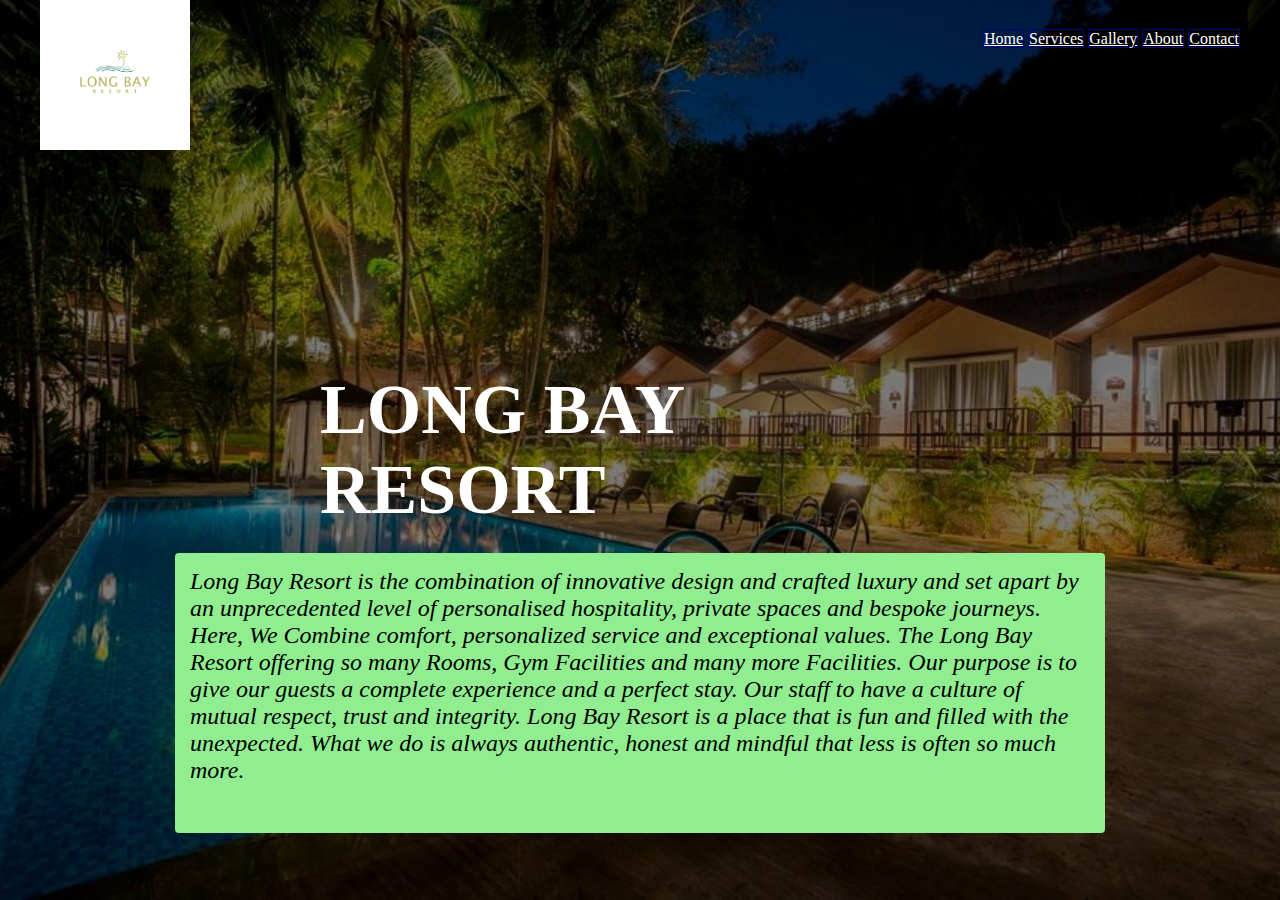
<file: about.html>
<!DOCTYPE html>
<html>
<head>
	<title>RESORT</title>
	<link rel="stylesheet" type="text/css" href="css/style.css">
</head>
<body>
	<header>
		<div class="main">
			<div class="logo">
				<img src="logo.png">
			<ul>
				<li><a href="index.html">Home</a></li>
				<li><a href="services.html">Services</a></li>
				<li><a href="gallery.html">Gallery</a></li>
				<li><a href="about.html">About</a></li>
				<li><a href="contact.html">Contact</a></li>
			</ul>
		</div>
		<div class="title">
		<h1>LONG BAY RESORT</h1>
	</div>
	<p>
		Long Bay Resort is the combination of innovative design and crafted luxury and set apart by an unprecedented level of personalised hospitality, private spaces and bespoke journeys. Here, We Combine comfort, personalized service and exceptional values. The Long Bay Resort offering so many Rooms, Gym Facilities and many more Facilities.
		
		Our purpose is to give our guests a complete experience and a perfect stay. Our staff to have a culture of mutual respect, trust and integrity. Long Bay Resort is a place that is fun and filled with the unexpected. What we do is always authentic, honest and mindful that less is often so much more.
	</p>
	</header>

</body>
</file>
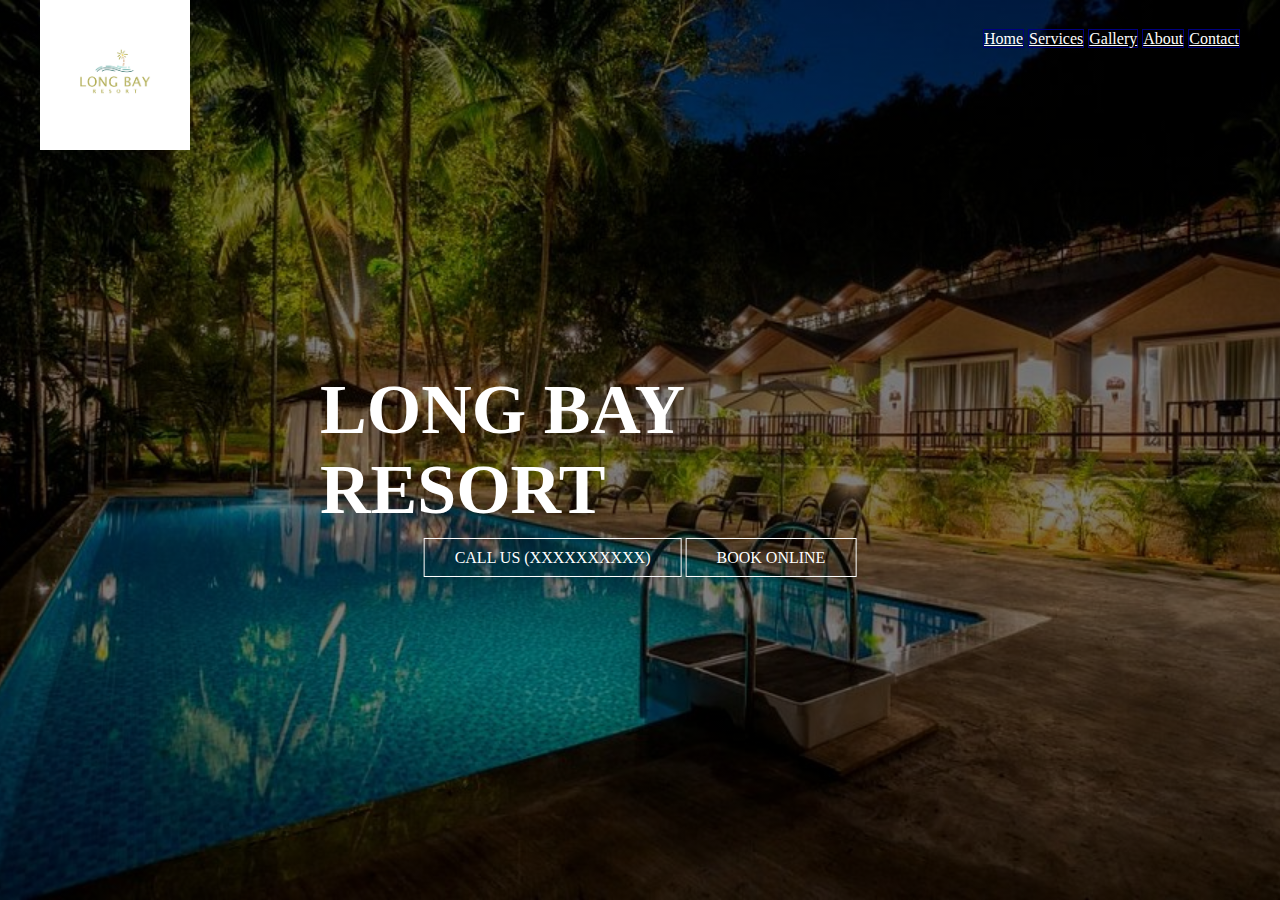
<file: contact.html>
<!DOCTYPE html>
<html>
<head>
	<title>RESORT</title>
	<link rel="stylesheet" type="text/css" href="css/style.css">
</head>
<body>
	<header>
		<div class="main">
			<div class="logo">
				<img src="logo.png">
			<ul>
				<li><a href="index.html">Home</a></li>
				<li><a href="services.html">Services</a></li>
				<li><a href="gallery.html">Gallery</a></li>
				<li><a href="about.html">About</a></li>
				<li><a href="contact.html">Contact</a></li>
			</ul>
		</div>
		<div class="title">
		<h1>LONG BAY RESORT</h1>
	</div>
	<div class="button">
		<a href="#" class="btn">CALL US (XXXXXXXXXX)</a>
		<a href="#" class="btn">BOOK ONLINE</a>
	</div>
</header>

</body>
</file>
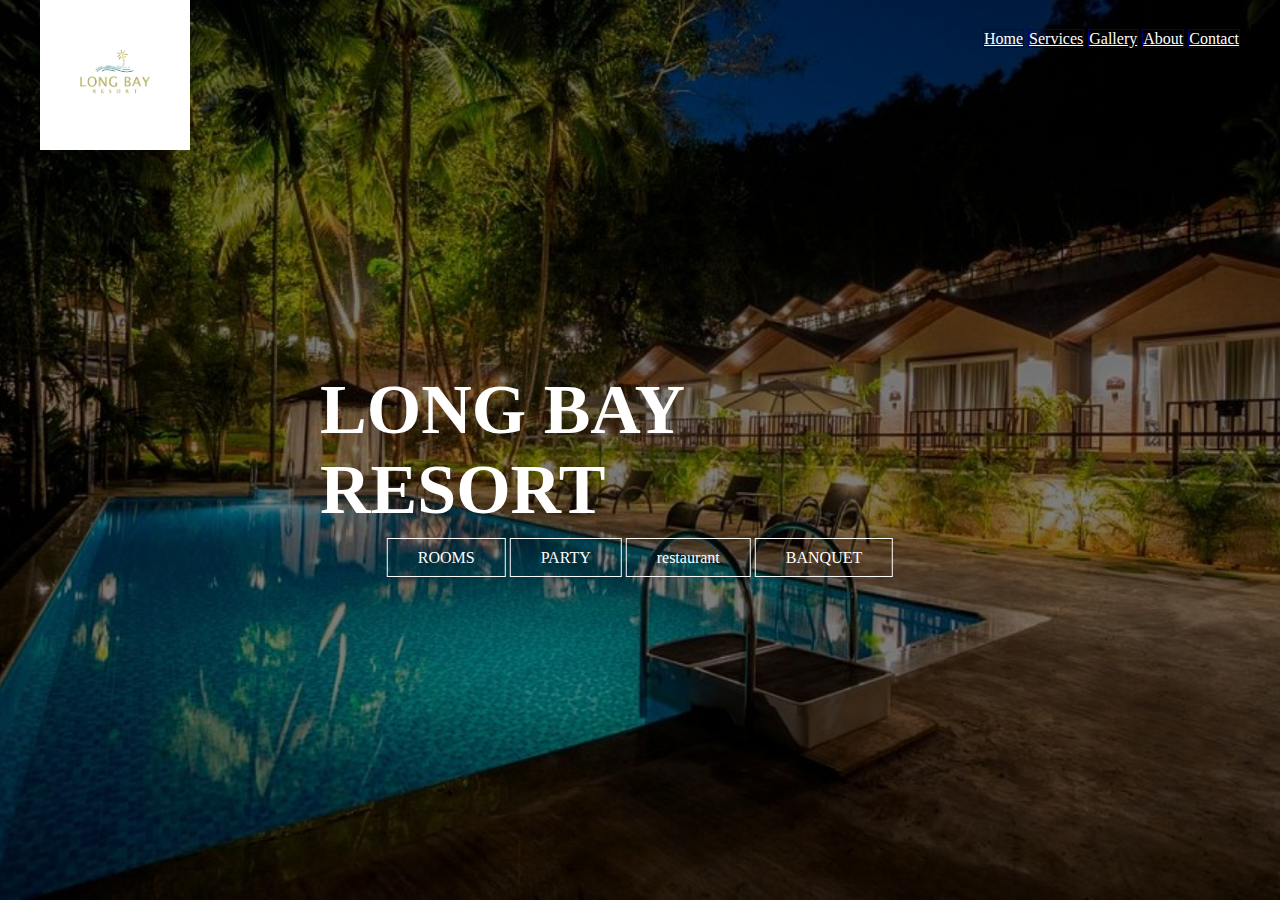
<file: services.html>
<!DOCTYPE html>
<html>
<head>
	<title>RESORT</title>
	<link rel="stylesheet" type="text/css" href="css/style.css">
</head>
<body>
	<header>
		<div class="main">
			<div class="logo">
				<img src="logo.png">
			<ul>
				<li><a href="index.html">Home</a></li>
				<li><a href="services.html">Services</a></li>
				<li><a href="gallery.html">Gallery</a></li>
				<li><a href="about.html">About</a></li>
				<li><a href="contact.html">Contact</a></li>
			</ul>
		</div>
		<div class="title">
		<h1>LONG BAY RESORT</h1>
	</div>
	<div class="button">
		<a href="#" class="btn">ROOMS</a>
		<a href="#" class="btn">PARTY</a>
		<a href="#" class="btn">restaurant</a>
		<a href="#" class="btn">BANQUET</a>
	</div>
</header>
</body>
</file>
<file: css/style.css>
@media only screen and (max-width: 600px) {
	body {
	  background-color: lightblue;
	}
  }
*{
	margin: 0;
	padding: 0;
	font-family: century gothic;

}
header{
	background-image:linear-gradient(rgba(0,0,0,0.5),rgba(0,0,0,0.5)), url(../2.jpg);
	height: 100vh;
	background-size: cover;
	background-position: center;
} 
ul{
	float: right;
	list-style-type: none;
	margin-top: 30px;
}
ul li{
	display: inline-block;
}
ul li a{
	text-decoration-style: none;
	color: #fff;
	padding: 5px 20 px;
	border: 1px solid navy ;
	transition:0.6s ease
}
ul li a:hover{
	background-color: #fff;
	color: #000;

}
.logo img{
	float: left;
	height: 100;
	width: 150px;

}
.main{
	max-width: 1200px;
	margin: auto;
}
.title{
	position: absolute;
	top: 50%;
	left: 50%;
	transform: translate(-50%,-50%);
}
.title h1{
	color: #fff;
	font-size: 70px;
}
.button{
	position: absolute;
	top: 62%;
	left: 50%;
	transform: translate(-50%,-50%);
}
.btn{
	border: 1px solid #fff;
	padding: 10px 30px;
	color: #fff;
	text-decoration:none;  
	transition: 0.6s ease;
}
.btn:hover{
	background-color: #fff;
	color: #000; 
}

#left {  
       float: right; 
       position: absolute;
	   top: 70%;
	   left: 70%;
	   transform: translate(-50%,-50%);
	   width: 250px;
	   height: 200px;
	   border-radius: 4px;
	   background-color: #FF0000;
	   border: 2px solid transparent;
       padding: 15px;
       
}  
#right {  
       float: right; 
       position: absolute;
	   top: 70%;
	   left: 30%;
	   transform: translate(-50%,-50%);
	   width: 250px;
	   height: 200px;
	   border-radius: 4px;
	   background-color: #FF0000;
	   border: 2px solid transparent;
       padding: 15px;
       
} 
#left2 {  
       float: middle; 
       position: absolute;
	   top: 70%;
	   left: 50%;
	   transform: translate(-50%,-50%);
	   width: 250px;
	   height: 200px;
	   border-radius: 4px;
	   background-color:	#FF0000;
	   border: 2px solid transparent;
       padding: 15px;
 } 
 
p{
	          position: absolute;
	   top: 77%;
	   left: 50%;
	   transform: translate(-50%,-50%);
	   width: 900px;
	   height: 250px;
	   padding: 15px;
	   border-radius: 4px;
	   border: 2px #fff;
       
       background-color: lightgreen;
       color: black;
       font-size: 24px;
       font-style: italic;
  }
</file>
